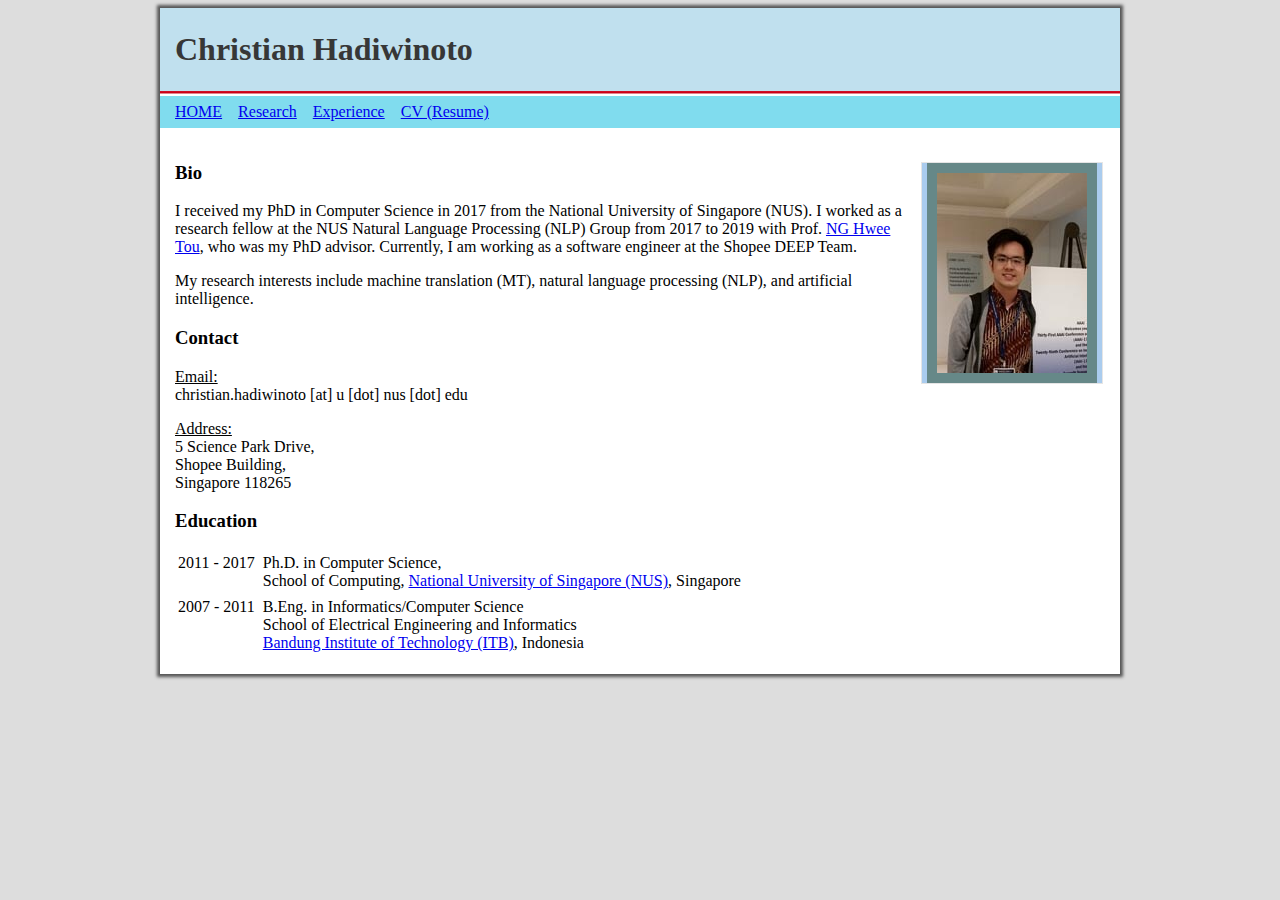
<file: index.html>
<!DOCTYPE html PUBLIC "-//W3C//DTD XHTML 1.0 Transitional//EN" "http://www.w3.org/TR/xhtml1/DTD/xhtml1-transitional.dtd">
<html xmlns="http://www.w3.org/1999/xhtml">
<head>
<meta http-equiv="Content-Type" content="text/html; charset=utf-8" />
<title>Christian Hadiwinoto</title>
<link rel="stylesheet" href="style/default.css" />
</head>

<body>
<div id="container">
  <div id="wrapper">
    <div id="banner">
      <h1>Christian Hadiwinoto</h1>
    </div>
    <div id="virtualline"></div>
    <div id="nav">
      <ul>
        <li><a href="index.html">HOME</a></li>
        <li><a href="research.html">Research</a></li>
        <li><a href="experience.html">Experience</a></li>
        <li><a href="CV/cv_current.pdf">CV (Resume)</a></li>
      </ul>
    </div>
    <div id="page">
    <div id="content">
      <div id="sidebar">
        <img src="img/self-photo.jpg" width="150" height="200" id="fac_photo" alt="profpic" />
      </div>
      <h3>Bio</h3>
      <p>I received my PhD in Computer Science in 2017 from the National University of Singapore (NUS). I worked as a research fellow at the NUS Natural Language Processing (NLP) Group from 2017 to 2019 with Prof. <a href="http://www.comp.nus.edu.sg/~nght">NG Hwee Tou</a>, who was my PhD advisor. Currently, I am working as a software engineer at the Shopee DEEP Team.</p>
      <p>My research interests include machine translation (MT), natural language processing (NLP), and artificial intelligence.</p>
      <h3>Contact</h3>
      <p><u>Email:</u><br/>
      christian.hadiwinoto [at] u [dot] nus [dot] edu</p>
      <p><u>Address:</u><br/>
      5 Science Park Drive,<br/>
      Shopee Building,<br/>
      Singapore 118265</p>
      <h3>Education</h3>
      <table border="0" class="listab">
      <tr valign="top">
        <td>2011 - 2017</td>
        <td>Ph.D. in Computer Science,<br/> 
        School of Computing, <a href="http://www.nus.edu.sg">National University of Singapore (NUS)</a>, Singapore</td>
      </tr>
      <tr valign="top">
        <td>2007 - 2011</td>
        <td>B.Eng. in Informatics/Computer Science<br/> 
          School of Electrical Engineering and Informatics<br/> <a href="http://www.itb.ac.id">Bandung Institute of Technology (ITB)</a>, Indonesia</td>
      </tr>
      </table>
    </div>
    
  </div>
</div>
</body>
</html>
</file>
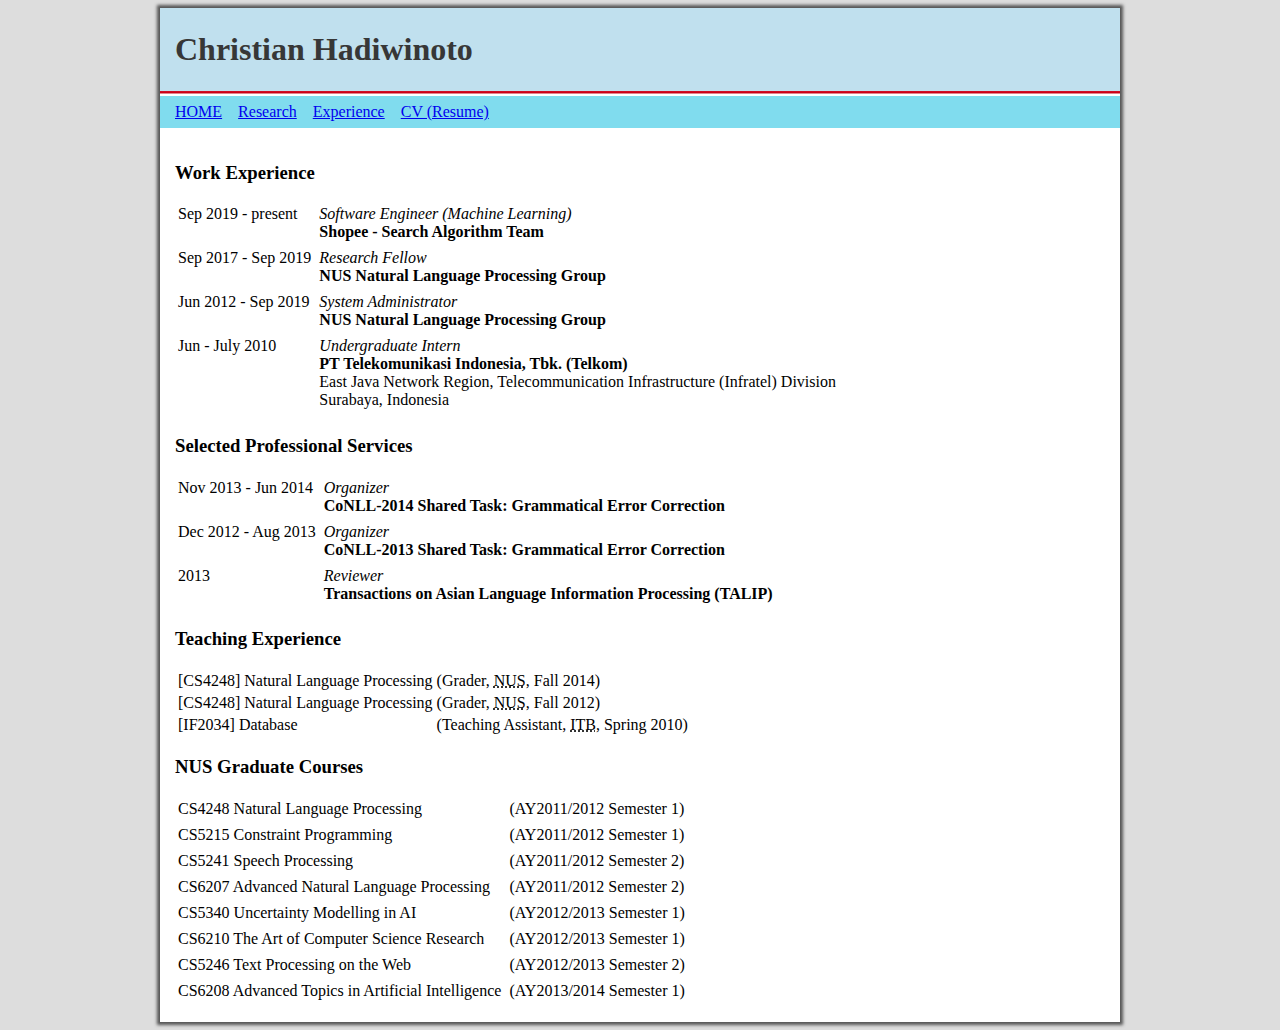
<file: experience.html>
<!DOCTYPE html PUBLIC "-//W3C//DTD XHTML 1.0 Transitional//EN" "http://www.w3.org/TR/xhtml1/DTD/xhtml1-transitional.dtd">
<html xmlns="http://www.w3.org/1999/xhtml">
<head>
<meta http-equiv="Content-Type" content="text/html; charset=utf-8" />
<title>Christian Hadiwinoto</title>
<link rel="stylesheet" href="style/default.css" />
</head>

<body>
<div id="container">
  <div id="wrapper">
    <div id="banner">
      <h1>Christian Hadiwinoto</h1>
    </div>
    <div id="virtualline"></div>
    <div id="nav">
      <ul>
        <li><a href="index.html">HOME</a></li>
        <li><a href="research.html">Research</a></li>
        <li><a href="experience.html">Experience</a></li>
        <li><a href="CV/cv_current.pdf">CV (Resume)</a></li>
      </ul>
    </div>
    <div id="page">
    <div id="content">
      <h3>Work Experience</h3>
      <table border="0" class="listab">
      <tr valign="top">
        <td>Sep 2019 - present</td>
        <td>
          <i>Software Engineer (Machine Learning)</i><br/>
          <strong>Shopee - Search Algorithm Team</strong></td>
      </tr>
      <tr valign="top">
        <td>Sep 2017 - Sep 2019</td>
        <td>
          <i>Research Fellow</i><br/>
          <strong>NUS Natural Language Processing Group</strong></td>
      </tr>
      <tr valign="top">
        <td>Jun 2012 - Sep 2019</td>
        <td>
          <i>System Administrator</i><br/>
          <strong>NUS Natural Language Processing Group</strong></td>
      </tr>
      <tr valign="top">
        <td>Jun - July 2010</td>
        <td>
          <i>Undergraduate Intern</i><br/>
          <strong>PT Telekomunikasi Indonesia, Tbk. (Telkom)</strong><br/>
          East Java Network Region, Telecommunication Infrastructure (Infratel) Division<br/>Surabaya, Indonesia
        </td>
      </tr>
      </table>
      <h3>Selected Professional Services</h3>
      <table border="0" class="listab">
      <tr valign="top">
        <td>Nov 2013 - Jun 2014</td>
        <td>
          <i>Organizer</i><br/>
          <strong>CoNLL-2014 Shared Task: Grammatical Error Correction</strong>
        </td>
      </tr>
      <tr valign="top">
        <td>Dec 2012 - Aug 2013</td>
        <td>
          <i>Organizer</i><br/>
          <strong>CoNLL-2013 Shared Task: Grammatical Error Correction</strong>
        </td>
      </tr>
      <tr valign="top">
        <td>2013</td>
        <td>
          <i>Reviewer</i><br/>
          <strong>Transactions on Asian Language Information Processing (TALIP)</strong>
        </td>
      </tr>
      </table>
      <h3>Teaching Experience</h3>
      <table border="0">
      <tr valign="top">
        <td>[CS4248] Natural Language Processing</td>
        <td>(Grader, <abbr title="National University of Singapore">NUS</abbr>, Fall 2014)</td>
      </tr>
      <tr valign="top">
        <td>[CS4248] Natural Language Processing</td>
        <td>(Grader, <abbr title="National University of Singapore">NUS</abbr>, Fall 2012)</td>
      </tr>
      <tr valign="top">
        <td>[IF2034] Database</td>
        <td>(Teaching Assistant, <abbr title="Institut Teknologi Bandung (Bandung Institute of Technology)">ITB</abbr>, Spring 2010)</td>
      </tr>
      </table>
      <h3>NUS Graduate Courses</h3>
      <table border="0" class="listab">
      <tr>
        <td>CS4248 Natural Language Processing</td>
        <td>(AY2011/2012 Semester 1)</td>
      </tr>
      <tr>
        <td>CS5215 Constraint Programming</td>
        <td>(AY2011/2012 Semester 1)</td>
      </tr>
      <tr>
        <td>CS5241 Speech Processing</td>
        <td>(AY2011/2012 Semester 2)</td>
      </tr>
      <tr>
        <td>CS6207 Advanced Natural Language Processing</td>
        <td>(AY2011/2012 Semester 2)</td>
      </tr>
      <tr>
        <td>CS5340 Uncertainty Modelling in AI</td>
        <td>(AY2012/2013 Semester 1)</td>
      </tr>
      <tr>
        <td>CS6210 The Art of Computer Science Research</td>
        <td>(AY2012/2013 Semester 1)</td>
      </tr>
      <tr>
        <td>CS5246 Text Processing on the Web</td>
        <td>(AY2012/2013 Semester 2)</td>
      </tr>
      <tr>
        <td>CS6208 Advanced Topics in Artificial Intelligence</td>
        <td>(AY2013/2014 Semester 1)</td>
      </tr>
      </table>
    </div>
    
  </div>
</div>
</body>
</html>
</file>
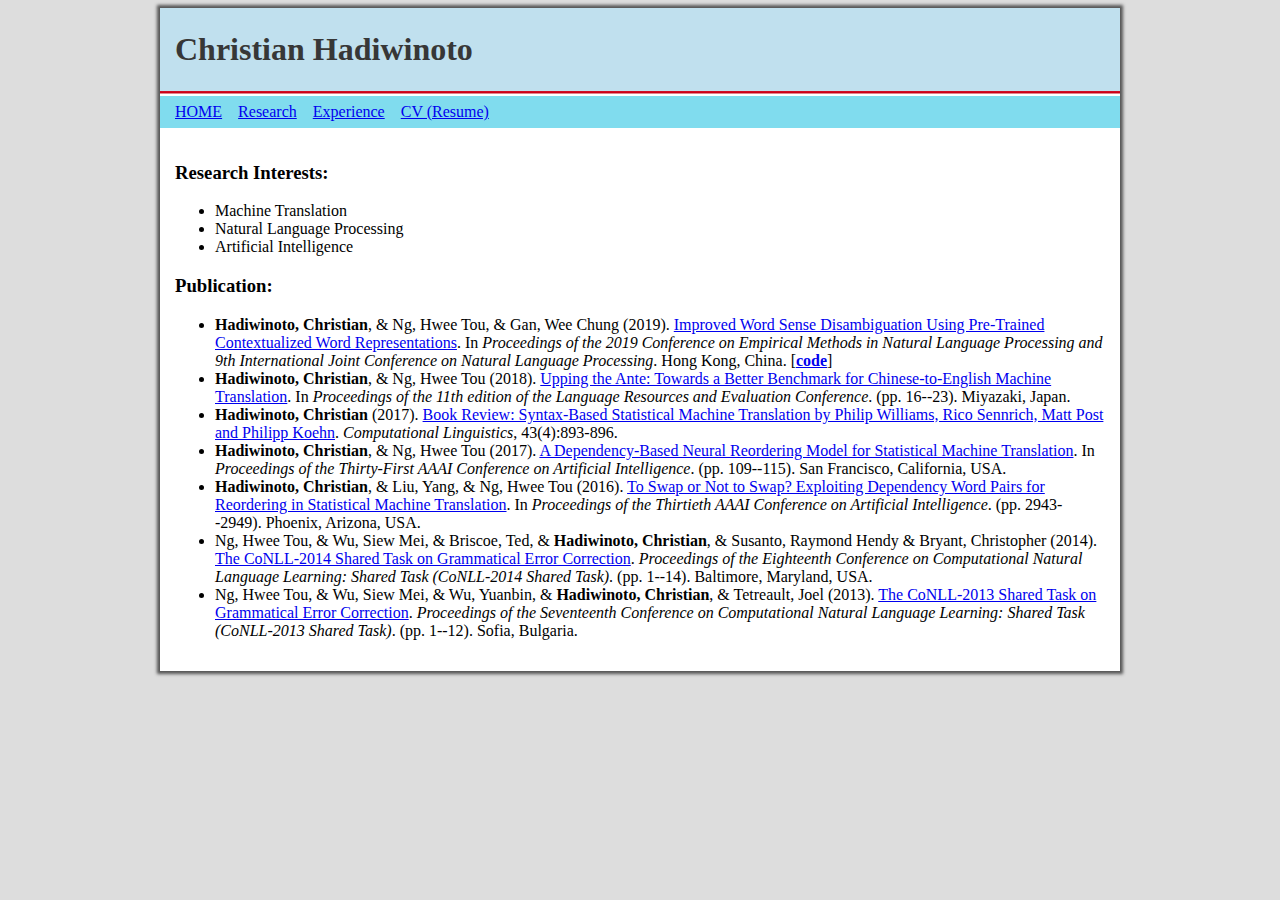
<file: research.html>
<!DOCTYPE html PUBLIC "-//W3C//DTD XHTML 1.0 Transitional//EN" "http://www.w3.org/TR/xhtml1/DTD/xhtml1-transitional.dtd">
<html xmlns="http://www.w3.org/1999/xhtml">
<head>
<meta http-equiv="Content-Type" content="text/html; charset=utf-8" />
<title>Christian Hadiwinoto</title>
<link rel="stylesheet" href="style/default.css" />
</head>

<body>
<div id="container">
  <div id="wrapper">
    <div id="banner">
      <h1>Christian Hadiwinoto</h1>
    </div>
    <div id="virtualline"></div>
    <div id="nav">
      <ul>
        <li><a href="index.html">HOME</a></li>
        <li><a href="research.html">Research</a></li>
        <li><a href="experience.html">Experience</a></li>
        <li><a href="CV/cv_current.pdf">CV (Resume)</a></li>
      </ul>
    </div>
    <div id="page">
    <div id="content">
      <h3>Research Interests:</h3>
      <ul>
        <li>Machine Translation</li>
        <li>Natural Language Processing</li>
        <li>Artificial Intelligence</li>
      </ul>
      <h3>Publication:</h3>
      <ul>
          <li><b>Hadiwinoto, Christian</b>, &amp; Ng, Hwee Tou, &amp; Gan, Wee Chung (2019). <a href="pub/emnlp2019_contextemb.pdf">Improved Word Sense Disambiguation Using Pre-Trained Contextualized Word Representations</a>. In <i>Proceedings of the 2019 Conference on Empirical Methods in Natural Language Processing and 9th International Joint Conference on Natural Language Processing</i>. Hong Kong, China. [<a href="https://github.com/nusnlp/contextemb-wsd"><b>code</b></a>]</li>
          <li><b>Hadiwinoto, Christian</b>, &amp; Ng, Hwee Tou (2018). <a href="pub/lrec2018_uta.pdf">Upping the Ante: Towards a Better Benchmark for Chinese-to-English Machine Translation</a>. In <i>Proceedings of the 11th edition of the Language Resources and Evaluation Conference</i>. (pp. 16--23). Miyazaki, Japan.</li>
          <li><b>Hadiwinoto, Christian</b> (2017). <a href="pub/cl17bookreview_syntaxsmt.pdf">Book Review: Syntax-Based Statistical Machine Translation by Philip Williams, Rico Sennrich, Matt Post and Philipp Koehn</a>. <i>Computational Linguistics</i>, 43(4):893-896.</li>
          <li><b>Hadiwinoto, Christian</b>, &amp; Ng, Hwee Tou (2017). <a href="pub/aaai2017_neuraldep.pdf">A Dependency-Based Neural Reordering Model for Statistical Machine Translation</a>. In <i>Proceedings of the Thirty-First AAAI Conference on Artificial Intelligence</i>. (pp. 109--115). San Francisco, California, USA.</li>
          <li><b>Hadiwinoto, Christian</b>, &amp; Liu, Yang, &amp; Ng, Hwee Tou (2016). <a href="pub/aaai2016_toswap.pdf">To Swap or Not to Swap? Exploiting Dependency Word Pairs for Reordering in Statistical Machine Translation</a>. In <i>Proceedings of the Thirtieth AAAI Conference on Artificial Intelligence</i>. (pp. 2943--2949). Phoenix, Arizona, USA.</li>
        <li>Ng, Hwee Tou, &amp; Wu, Siew Mei, &amp; Briscoe, Ted, &amp; <b>Hadiwinoto, Christian</b>, &amp; Susanto, Raymond Hendy &amp; Bryant, Christopher (2014). <a href="pub/conll2014st.pdf">The CoNLL-2014 Shared Task on Grammatical Error Correction</a>. <i>Proceedings of the Eighteenth Conference on Computational Natural Language Learning: Shared Task (CoNLL-2014 Shared Task)</i>. (pp. 1--14). Baltimore, Maryland, USA.</li>
        <li>Ng, Hwee Tou, &amp; Wu, Siew Mei, &amp; Wu, Yuanbin, &amp; <b>Hadiwinoto, Christian</b>, &amp; Tetreault, Joel (2013). <a href="pub/conll2013st.pdf">The CoNLL-2013 Shared Task on Grammatical Error Correction</a>. <i>Proceedings of the Seventeenth Conference on Computational Natural Language Learning: Shared Task (CoNLL-2013 Shared Task)</i>. (pp. 1--12). Sofia, Bulgaria.</li>
      </ul>
      
    </div>
    
  </div>
</div>
</body>
</html>
</file>
<file: style/default.css>
@charset "utf-8";
/* CSS Document */
body {
	background-color: #DDD;
}

.listab td {
	padding-right: 5px;
	padding-bottom: 5px;
}

#container {
	width: 960px;
	margin: auto;
	font-family: Georgia, "Times New Roman", Times, serif; 
}

#wrapper {
	box-shadow: 0px 0px 3px 3px rgb(85,85,85);
	margin: 5px 0px;
}

#banner {
	color: rgb(55,55,55);
	background-color: rgb(192,224,238);
	margin: 0px;
	padding: 2px 15px 1px 15px;
}

#virtualline {
	margin: 0px;
	padding: 0px;
	background-image: url(../img/line.png);
	background-repeat:repeat;
	height: 5px;
}

#nav {
	background-color: rgb(128,220,238);
	margin: 0px
}

#nav ul {
	list-style: none outside none;
	margin: 0px;
	padding: 0px 7px;
	height: 32px;
}

#nav ul li {
	display: inline;
	float: left;
}

#nav a:link, #nav a:visited {
	display: block;
	float: left;
	line-height: 32px;
	padding: 0px 8px;
	font-size: 16px;
}

#page {
	background-color:rgb(255,255,255);
	overflow:auto;
	padding:15px 0;
}

#content {
	padding: 0px;
	margin: 0px 15px;
}

#sidebar {
	min-width:180px;
	float: right;
	background-color:#ACE;
	border: 1px solid #E5E5E5;
	margin-top: 0;
	margin-right: 2px;
	margin-bottom: 0;
	margin-left: 15px;
}

#fac_photo {
	background-color:#688;
	margin-left:auto;
	margin-right:auto;
	display:block;
	padding:10px;
}
</file>
